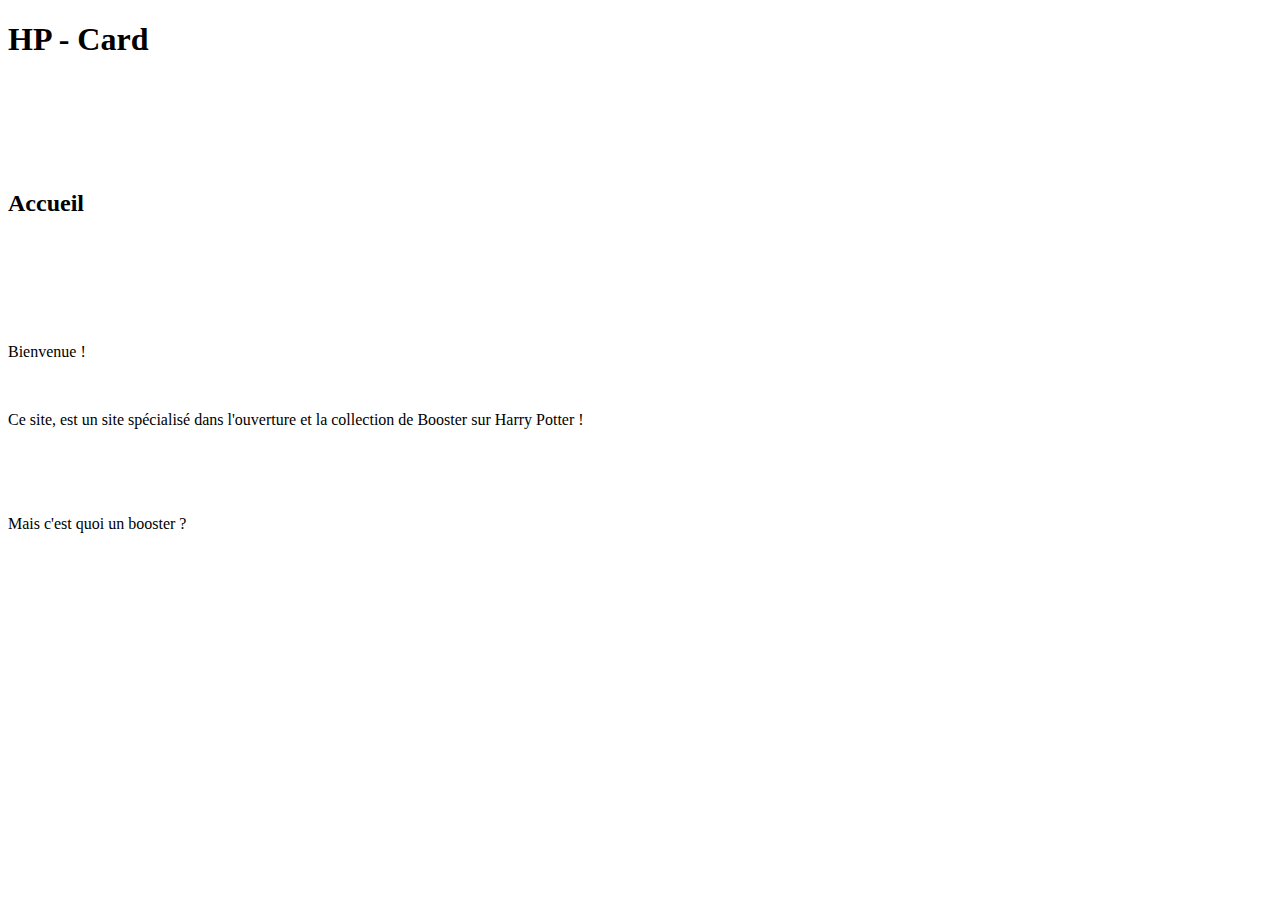
<file: learning/index.html>
<!DOCTYPE html>
<html lang="fr">
<head>
    <meta charset="UTF-8">
    <meta name="viewport" content="width=device-width, initial-scale=1.0">
    
    <title>Document</title>
</head>
<body>
    <h1> HP - Card </h1>
    <br/>
    <br/>
    <br/>
    <br/>
    <br/>
    <h2>Accueil</h2>
    <br/>
    <br/>
    <br/>
    <br/>
    <br/>
    <p>Bienvenue !</p>
    <br/>
    <p> Ce site, est un site spécialisé dans l'ouverture et la collection de Booster sur Harry Potter !</p>
    <br/>
    <br/>
    <br/>
    <p> Mais c'est quoi un booster ?</p>
    <script src="main.js"></script>
</body>

</html>
</file>
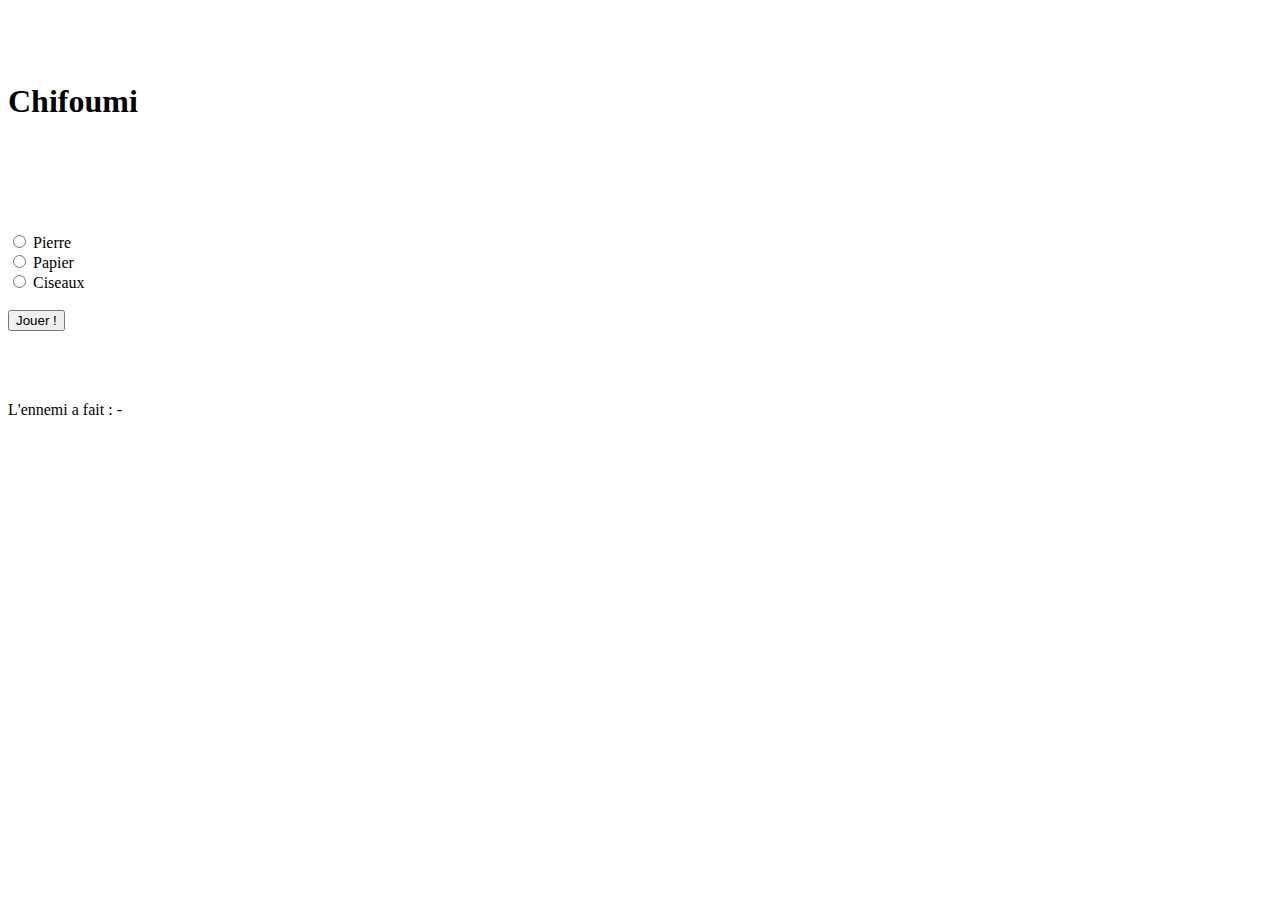
<file: Exercices/Exercice Bonus 1/index.html>
<!DOCTYPE html>
<html lang="en">
<head>
    <meta charset="UTF-8">
    <meta name="viewport" content="width=device-width, initial-scale=1.0">
    
    <title>Chifoumi</title>
</head>

<body>
    <br/>
    <br/>
    <br/>
    <h1>Chifoumi</h1>
    <br/>
    <br/>
    <br/>
    <br/>
    <br/>
    <div class="button">
        <input type="radio" id="pierre" name = "Choice" value= "Pierre" />
        <label for="chifoumiChoice1">Pierre</label>
        <br/>
        <input type="radio" id="papier" name = "Choice" value= "Papier"/>
        <label for="chifoumiChoice2">Papier</label>
        <br/>
        <input type="radio" id="ciseaux" name = "Choice" value= "Ciseaux" />
        <label for="chifoumiChoice3">Ciseaux</label>
        <br/>
        <br/>
        <input type="submit" value="Jouer !" onclick="deroulement()">
    </div>
    <br/>
    <br/>
    <br/>
    <p>L'ennemi a fait : <span id="Choix">-</span></p>
    <p><span id="Concl"></span></p>
    <div id="ImagePlayer">
    </div>
    <div id="ImageComputer"> 
    </div>
    <script src="main.js"></script>
    <script src="main.css"></script>
</body>

</html>
</file>
